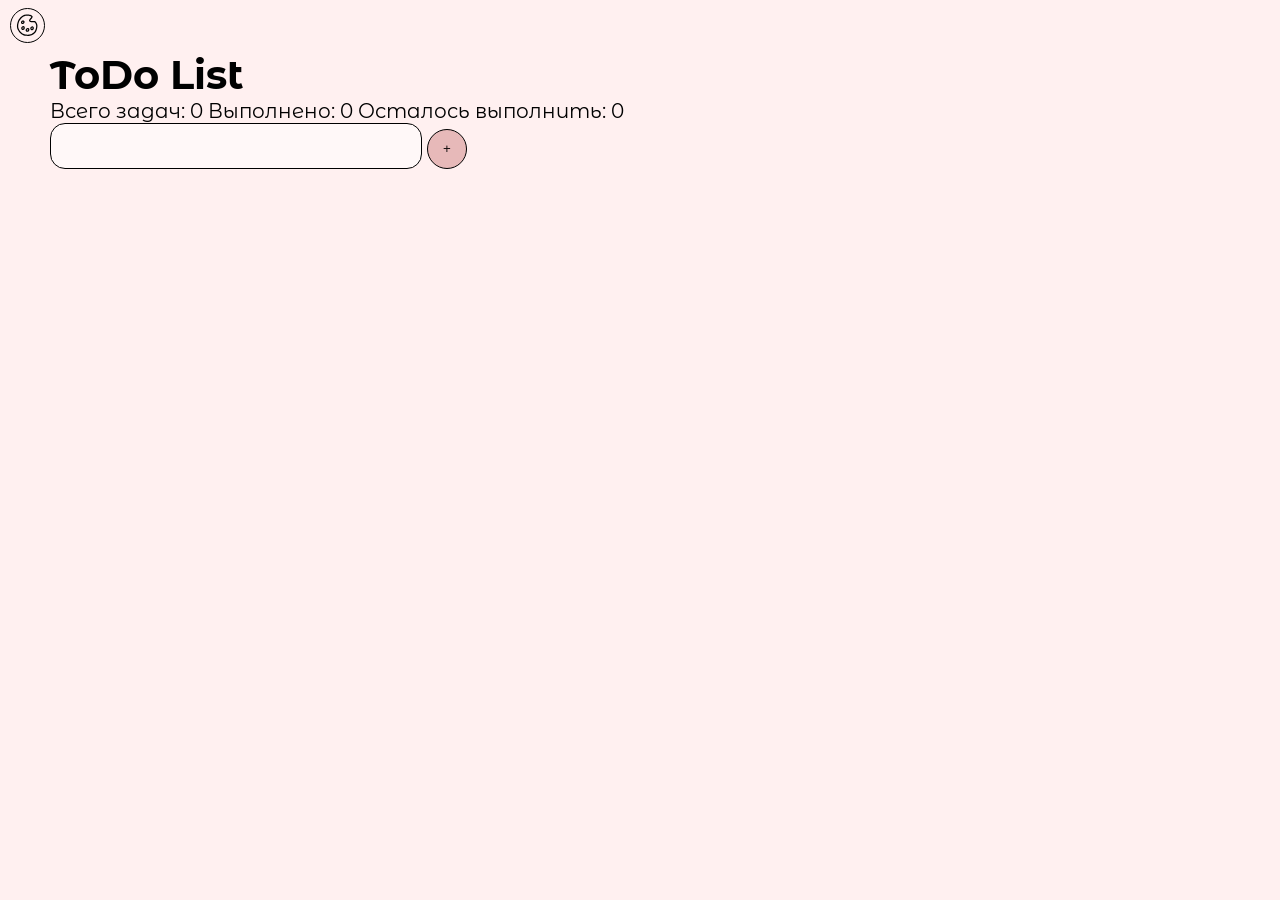
<file: index.html>
<!doctype html>
<html lang="en">
  <head>
    <meta charset="UTF-8" />
    <meta name="viewport" content="width=device-width, initial-scale=1.0" />
    <title>toDo</title>
    <link rel="preconnect" href="https://fonts.googleapis.com" />
    <link rel="preconnect" href="https://fonts.gstatic.com" crossorigin />
    <link
      href="https://fonts.googleapis.com/css2?family=Montserrat+Alternates:ital,wght@0,100;0,200;0,300;0,400;0,500;0,600;0,700;0,800;0,900;1,100;1,200;1,300;1,400;1,500;1,600;1,700;1,800;1,900&display=swap"
      rel="stylesheet"
    />
    <link rel="stylesheet" href="style.css" />

    <script src="script.js" defer></script>
  </head>
  <body>
    <h1>ToDo List</h1>
    <div id="taskCount">Всего задач: 0 Выполнено: 0 Осталось выполнить: 0</div>
    <input id="taskInput" type="text" />
    <button id="taskAddBtn">+</button>
    <div id="message"></div>
    <div id="taskList"></div>
    <div id="themesToggle">
      <button id="themesToggle_btn">
        <svg
          class="themesToggle_btn-icon"
          height="80%"
          width="80%"
          viewBox="0 0 32 32"
        >
          <path
            fill="currentColor"
            d="M28.395,16.137c-0.074-0.894-0.433-1.698-0.793-2.507c-0.284-0.638-0.621-1.25-1.091-1.771 c-0.217-0.243-0.461-0.487-0.765-0.619c-0.195-0.083-0.383-0.158-0.588-0.212c-0.35-0.092-0.717-0.124-1.077-0.151 c-0.641-0.046-1.279-0.072-1.923-0.074c-0.343-0.002-0.684-0.002-1.027,0.002c-0.295,0.003-0.586,0.01-0.878-0.012 c-0.092-0.019-0.181-0.041-0.271-0.071c-0.013-0.007-0.025-0.014-0.038-0.022c-0.013-0.013-0.025-0.026-0.037-0.039 c-0.014-0.024-0.028-0.048-0.041-0.073c-0.028-0.085-0.052-0.17-0.072-0.258c-0.002-0.039-0.003-0.077-0.002-0.117 c0.013-0.066,0.03-0.13,0.051-0.194c0.072-0.14,0.156-0.269,0.248-0.398c0.241-0.295,0.498-0.577,0.773-0.84 c0.166-0.161,0.334-0.319,0.494-0.485c0.194-0.201,0.359-0.437,0.514-0.667c0.236-0.352,0.424-0.728,0.56-1.128 c0.116-0.332,0.135-0.669,0.114-1.018c-0.009-0.142-0.05-0.276-0.118-0.392c-0.039-0.1-0.098-0.192-0.179-0.27 c-0.138-0.131-0.277-0.264-0.424-0.385c-0.111-0.092-0.223-0.186-0.341-0.269c-0.208-0.147-0.437-0.241-0.673-0.333 C20.454,3.69,20.074,3.578,19.7,3.48c-0.37-0.098-0.752-0.153-1.128-0.216c-0.448-0.074-0.9-0.129-1.353-0.177 c-0.4-0.044-0.8-0.068-1.202-0.077C15.812,3.005,15.606,3,15.401,3c-0.186,0-0.373,0.004-0.558,0.017 c-0.428,0.03-0.855,0.096-1.281,0.166c-0.367,0.059-0.73,0.144-1.082,0.269C10.897,4.015,9.502,4.959,8.28,6.102 C7.996,6.367,7.714,6.64,7.45,6.926c-0.278,0.3-0.533,0.619-0.782,0.94c-0.52,0.669-0.973,1.383-1.37,2.129 c-0.19,0.356-0.35,0.726-0.507,1.097c-0.166,0.393-0.319,0.785-0.439,1.193c-0.223,0.765-0.396,1.541-0.533,2.325 c-0.142,0.815-0.229,1.626-0.243,2.454c-0.007,0.389-0.004,0.781,0.041,1.169c0.053,0.452,0.14,0.887,0.249,1.329 c0.203,0.82,0.529,1.632,0.944,2.367c0.385,0.678,0.763,1.372,1.211,2.011c0.243,0.347,0.496,0.693,0.791,0.997 c0.289,0.295,0.579,0.59,0.876,0.876c0.601,0.575,1.285,1.08,2.004,1.495c0.717,0.411,1.421,0.822,2.212,1.075 c0.787,0.253,1.591,0.37,2.409,0.468c1.633,0.19,3.305,0.236,4.927-0.068c0.771-0.144,1.519-0.36,2.245-0.654 c0.8-0.321,1.561-0.691,2.288-1.154c0.737-0.47,1.43-1.043,1.956-1.747c0.24-0.323,0.444-0.664,0.642-1.014 c0.19-0.336,0.393-0.664,0.571-1.003c0.203-0.383,0.348-0.796,0.501-1.2c0.144-0.378,0.269-0.759,0.38-1.148 c0.214-0.765,0.374-1.536,0.485-2.323C28.419,17.748,28.459,16.931,28.395,16.137z M26.832,18.414 c-0.096,0.62-0.222,1.231-0.398,1.834c-0.098,0.336-0.192,0.673-0.317,0.997c-0.107,0.28-0.222,0.557-0.338,0.834 c-0.186,0.411-0.423,0.79-0.652,1.18c-0.223,0.376-0.444,0.751-0.7,1.105c-0.267,0.315-0.56,0.596-0.876,0.861 c-0.71,0.526-1.471,0.949-2.278,1.304c-0.483,0.198-0.968,0.385-1.474,0.519c-0.494,0.13-0.987,0.243-1.491,0.322 c-0.346,0.042-0.696,0.082-1.045,0.086c-0.409,0.004-0.82,0.002-1.23-0.019c-0.781-0.04-1.556-0.112-2.332-0.209 c-0.626-0.101-1.237-0.261-1.828-0.488c-0.439-0.201-0.859-0.431-1.278-0.671c-0.214-0.122-0.43-0.243-0.64-0.374 c-0.188-0.119-0.368-0.25-0.547-0.383c-0.35-0.287-0.676-0.594-0.991-0.92c-0.315-0.326-0.626-0.652-0.909-1.006 c-0.326-0.446-0.618-0.908-0.906-1.379c-0.317-0.513-0.621-1.029-0.866-1.578c-0.127-0.334-0.253-0.669-0.347-1.013 c-0.097-0.364-0.182-0.73-0.245-1.102c-0.089-0.934-0.053-1.888,0.047-2.82c0.185-1.287,0.464-2.564,0.945-3.774 c0.221-0.513,0.457-1.022,0.747-1.498C7.209,9.681,7.568,9.169,7.948,8.67c0.344-0.432,0.699-0.85,1.095-1.239 c0.401-0.393,0.813-0.766,1.254-1.114c0.598-0.455,1.252-0.82,1.934-1.128c0.393-0.154,0.79-0.296,1.2-0.399 c0.378-0.094,0.759-0.166,1.144-0.228c0.919-0.108,1.848-0.064,2.767,0.045c0.505,0.072,1.009,0.158,1.509,0.262 c0.5,0.104,0.979,0.251,1.455,0.435c0.093,0.044,0.182,0.093,0.269,0.15c0.254,0.166,0.498,0.328,0.392,0.68 c-0.082,0.272-0.359,0.574-0.539,0.794c-0.197,0.242-0.41,0.463-0.642,0.68c-0.251,0.236-0.47,0.494-0.686,0.763 c-0.337,0.422-0.642,0.833-0.789,1.364c-0.118,0.428-0.057,0.874,0.083,1.285c0.181,0.533,0.549,0.961,1.089,1.147 c0.463,0.162,0.953,0.158,1.436,0.151c0.396-0.007,0.795-0.004,1.191,0.002c0.756,0.013,1.504,0.081,2.256,0.144 c0.023,0.002,0.045,0.005,0.068,0.007c0.197,0.032,0.388,0.078,0.576,0.141c0.053,0.026,0.104,0.054,0.156,0.086 c0.162,0.14,0.306,0.297,0.442,0.463c0.35,0.499,0.603,1.053,0.846,1.612c0.172,0.428,0.319,0.858,0.399,1.315 c0.038,0.377,0.046,0.754,0.046,1.132C26.896,17.618,26.879,18.016,26.832,18.414z M9.856,14.649 c0.302,0.085,0.625,0.051,0.929-0.006c0.223-0.042,0.437-0.16,0.64-0.262c0.428-0.214,0.761-0.536,1.019-0.935 c0.23-0.358,0.365-0.772,0.411-1.193c0.041-0.365-0.046-0.71-0.199-1.038c-0.066-0.142-0.136-0.251-0.236-0.378 c-0.114-0.14-0.254-0.24-0.396-0.35c-0.09-0.052-0.186-0.085-0.288-0.097c-0.121-0.08-0.266-0.127-0.42-0.135 c-0.071-0.004-0.142-0.005-0.214-0.005c-0.544,0-1.093,0.112-1.545,0.428c-0.253,0.177-0.463,0.385-0.64,0.636 c-0.149,0.208-0.249,0.444-0.328,0.687c-0.068,0.218-0.087,0.457-0.116,0.682c-0.02,0.155,0.018,0.323,0.048,0.474 c0.028,0.155,0.085,0.31,0.151,0.452C8.905,14.096,9.333,14.503,9.856,14.649z M9.996,12.58c0.019-0.107,0.045-0.209,0.079-0.31 c0.032-0.062,0.067-0.121,0.105-0.178c0.047-0.052,0.095-0.101,0.146-0.148c0.056-0.037,0.113-0.07,0.173-0.102 c0.087-0.029,0.175-0.052,0.265-0.072c0.144-0.011,0.287-0.01,0.432-0.002c0.006,0.006,0.012,0.012,0.018,0.018 c0.009,0.016,0.018,0.033,0.027,0.049c0.027,0.078,0.049,0.154,0.066,0.234c0.001,0.037,0,0.073-0.001,0.11 c-0.021,0.106-0.048,0.209-0.082,0.313c-0.058,0.124-0.121,0.243-0.198,0.358c-0.043,0.048-0.089,0.093-0.137,0.136 c-0.102,0.067-0.209,0.124-0.319,0.176c-0.057,0.019-0.114,0.036-0.173,0.05c-0.045,0.002-0.09,0.002-0.135,0.001 c-0.015-0.004-0.029-0.007-0.043-0.012l-0.001,0c-0.035-0.033-0.069-0.068-0.101-0.105c-0.03-0.045-0.058-0.09-0.084-0.138 c-0.018-0.062-0.035-0.124-0.049-0.187C9.985,12.706,9.99,12.643,9.996,12.58z M12.265,17.28c-0.152-0.139-0.346-0.214-0.539-0.214 c-0.153,0-0.305,0.047-0.436,0.146c-0.084-0.033-0.175-0.052-0.27-0.052c-0.144,0-0.286,0.02-0.426,0.046 c-0.087,0.022-0.171,0.054-0.251,0.096c-0.116,0.05-0.219,0.107-0.326,0.175c-0.26,0.164-0.52,0.365-0.712,0.603 c-0.229,0.284-0.413,0.607-0.488,0.964c-0.046,0.216-0.057,0.439-0.061,0.658c-0.009,0.645,0.245,1.329,0.789,1.701 c0.299,0.207,0.63,0.284,0.988,0.31c0.184,0.014,0.37-0.009,0.555-0.035c0.243-0.034,0.441-0.075,0.669-0.175 c0.221-0.098,0.413-0.249,0.59-0.411c0.066-0.061,0.12-0.136,0.175-0.207c0.098-0.123,0.182-0.238,0.253-0.38 c0.087-0.175,0.157-0.37,0.199-0.562c0.022-0.101,0.042-0.205,0.061-0.306c0.05-0.297,0.063-0.562,0.015-0.857 C12.963,18.217,12.689,17.666,12.265,17.28z M11.53,19.268c-0.031,0.183-0.071,0.364-0.13,0.54 c-0.024,0.044-0.049,0.087-0.077,0.128c-0.052,0.059-0.107,0.113-0.166,0.165c-0.037,0.024-0.075,0.046-0.114,0.066 c-0.069,0.021-0.139,0.036-0.21,0.05c-0.119,0.008-0.237,0.011-0.356,0.004c-0.025-0.006-0.049-0.013-0.073-0.021 c-0.017-0.009-0.034-0.018-0.05-0.028c-0.007-0.007-0.014-0.014-0.021-0.022c-0.014-0.023-0.027-0.046-0.04-0.069 c-0.028-0.083-0.05-0.167-0.067-0.253c-0.009-0.152-0.006-0.304,0.008-0.457c0.011-0.054,0.025-0.106,0.041-0.16 c0.036-0.071,0.076-0.139,0.12-0.206c0.023-0.025,0.048-0.049,0.074-0.072c0.139-0.099,0.282-0.192,0.433-0.27 c0.016-0.005,0.031-0.01,0.047-0.014c0.024-0.001,0.048-0.001,0.072-0.001c0.132,0,0.258-0.036,0.367-0.099 c0.013,0.024,0.026,0.048,0.038,0.073c0.044,0.125,0.079,0.251,0.108,0.382C11.538,19.093,11.537,19.18,11.53,19.268z M11.067,21.682c0.008-0.001,0.014-0.003,0.022-0.004c0.059-0.008,0.119-0.016,0.177-0.024 C11.199,21.664,11.133,21.673,11.067,21.682z M18.461,20.364c-0.166-0.361-0.492-0.588-0.813-0.802 c-0.105-0.069-0.228-0.101-0.352-0.101c-0.146,0-0.293,0.044-0.415,0.122c-0.146-0.022-0.292-0.04-0.441-0.047 c-0.182-0.007-0.382,0.042-0.555,0.096c-0.315,0.096-0.579,0.273-0.83,0.479c-0.16,0.131-0.302,0.308-0.422,0.474 c-0.12,0.166-0.229,0.33-0.311,0.518c-0.098,0.225-0.164,0.44-0.203,0.682c-0.026,0.157-0.046,0.313-0.053,0.472 c0.009,0.111,0.024,0.221,0.041,0.33c0.024,0.09,0.057,0.177,0.1,0.26c0.109,0.256,0.306,0.479,0.522,0.653 c0.282,0.232,0.597,0.382,0.955,0.459c0.689,0.148,1.449,0.013,2-0.435c0.382-0.31,0.614-0.785,0.782-1.235 c0.116-0.312,0.164-0.662,0.182-0.99c0.009-0.158-0.018-0.328-0.044-0.483C18.577,20.654,18.531,20.514,18.461,20.364z M16.445,21 c0.006,0.001,0.011,0.002,0.017,0.002C16.456,21.001,16.45,21.001,16.445,21L16.445,21z M16.435,20.998l-0.001,0 c-0.021-0.003-0.042-0.006-0.063-0.009C16.392,20.992,16.414,20.995,16.435,20.998z M16.962,21.975 c-0.063,0.131-0.135,0.259-0.213,0.381c-0.021,0.023-0.042,0.045-0.064,0.068c-0.031,0.02-0.064,0.039-0.097,0.056 c-0.07,0.023-0.139,0.041-0.211,0.055c-0.096,0.005-0.191,0.004-0.287-0.002c-0.084-0.017-0.167-0.039-0.249-0.065 c-0.044-0.023-0.086-0.047-0.127-0.073c-0.045-0.042-0.088-0.085-0.128-0.131c-0.006-0.009-0.011-0.018-0.017-0.027 c-0.001-0.05,0.001-0.1,0.005-0.151c0.022-0.136,0.051-0.27,0.095-0.402c0.053-0.106,0.115-0.206,0.181-0.305 c0.07-0.081,0.143-0.158,0.223-0.231c0.054-0.035,0.109-0.066,0.165-0.094c0.055-0.018,0.109-0.032,0.165-0.044 c0.037-0.001,0.074,0,0.11,0.002c0.025,0.004,0.05,0.009,0.074,0.014c0.071,0.012,0.14,0.02,0.207,0.02 c0.1,0,0.196-0.017,0.292-0.059c0.004,0.004,0.007,0.008,0.011,0.012c0.007,0.024,0.013,0.048,0.019,0.072 c0.009,0.111,0.011,0.221,0.003,0.333C17.083,21.598,17.03,21.788,16.962,21.975z M23.379,17.804 c-0.227-0.229-0.492-0.356-0.785-0.474c-0.065-0.017-0.131-0.026-0.197-0.026c-0.066,0-0.133,0.009-0.199,0.026 c-0.105,0.029-0.203,0.082-0.286,0.153c-0.193-0.063-0.409-0.051-0.586,0.065c-0.157,0.101-0.313,0.204-0.465,0.317 c-0.286,0.21-0.512,0.446-0.724,0.73c-0.068,0.09-0.112,0.197-0.159,0.302c-0.057,0.131-0.107,0.258-0.146,0.396 c-0.068,0.24-0.092,0.501-0.09,0.749c0.009,0.582,0.278,1.141,0.706,1.528c0.223,0.199,0.457,0.321,0.73,0.433 c0.147,0.063,0.348,0.089,0.505,0.096c0.201,0.007,0.389-0.017,0.588-0.05c0.341-0.055,0.66-0.232,0.924-0.448 c0.118-0.096,0.225-0.19,0.321-0.308c0.341-0.422,0.507-0.944,0.551-1.478c0.039-0.465-0.028-0.924-0.225-1.348 C23.73,18.22,23.569,17.997,23.379,17.804z M22.504,19.729c-0.02,0.101-0.044,0.198-0.075,0.297 c-0.04,0.085-0.083,0.168-0.131,0.249c-0.05,0.055-0.104,0.106-0.16,0.156c-0.042,0.028-0.085,0.052-0.13,0.076 c-0.061,0.019-0.121,0.035-0.183,0.049c-0.05,0.002-0.1,0-0.149-0.003c-0.025-0.006-0.049-0.013-0.073-0.02 c-0.045-0.025-0.089-0.051-0.131-0.08c-0.045-0.042-0.089-0.085-0.131-0.13c-0.02-0.032-0.038-0.064-0.057-0.098 c-0.027-0.073-0.049-0.146-0.067-0.222c-0.005-0.088-0.003-0.174,0.003-0.263c0.017-0.084,0.039-0.166,0.066-0.247 c0.027-0.054,0.057-0.106,0.09-0.156c0.071-0.079,0.146-0.152,0.225-0.223c0.15-0.107,0.306-0.205,0.462-0.305 c0.027-0.017,0.052-0.035,0.076-0.054c0.026,0.014,0.052,0.028,0.077,0.044c0.042,0.039,0.082,0.079,0.121,0.122 c0.037,0.059,0.071,0.119,0.104,0.18c0.03,0.086,0.053,0.172,0.071,0.261C22.517,19.486,22.514,19.606,22.504,19.729z"
          ></path>
        </svg>
      </button>
      <div id="themes"></div>
    </div>
  </body>
</html>
</file>
<file: style.css>
:root {
  --bg-color: #fff0f0;

  --main-color: #fff0f0;
  --main-task-color: #f5d9d9;
  --main-font-color: black;
  --completed-task-color: #d3bdbda9;
  --add-btn-color: #e7b9b9;
  --btn-font-color: #110c0c;
  --delete-btn-color: #bda3a3;
  --box-bg-color: white;
  --checked-box-color: #c49292;
  --border-box-color: #72333c;

  --border-btn-color: black;
  --focus-outline-color: #72333c;
  --underline-input-color: #bda3a3;
  --input-bg-color: rgb(255, 248, 248);

  --main-transition: background-color 0.2s ease, color 0.2s ease;
}
body[data-theme="red"] {
  --bg-color: #ffeed6;
  --main-color: #8b2635;
  --main-task-color: #ffffff;
  --main-font-color: #090809;
  --completed-task-color: #f2e3d5;
  --add-btn-color: #f4796b;
  --btn-font-color: #ffffff;
  --h-color: #45491b;
  --delete-btn-color: #8b2635;
  --box-bg-color: #ffffff;
  --checked-box-color: #4d5126;
  --border-box-color: #4d5126;
  --border-btn-color: transparent;
  --focus-outline-color: #8b2635;
  --underline-input-color: #f4796b;
  --input-bg-color: #ffffff;
}
body[data-theme="white"] {
  --bg-color: white;
  --main-color: white;
  --main-task-color: #f3f3f3;
  --main-font-color: black;
  --completed-task-color: #cfcfcf;
  --add-btn-color: #c9c9c9;
  --btn-font-color: #110c0c;
  --delete-btn-color: #d1d1d1;
  --box-bg-color: white;
  --checked-box-color: #a1a1a1;
  --border-box-color: #888888;
  --focus-outline-color: #636363;
  --underline-input-color: #8b8b8b;
  --input-bg-color: white;
}
body[data-theme="dark"] {
  --bg-color: #251a1a;
  --main-color: #3b1f1f70;
  --main-task-color: #3b1f1f;
  --main-font-color: rgb(214, 188, 188);
  --completed-task-color: #3b1f1f70;
  --add-btn-color: #977a7a;
  --btn-font-color: #110c0c;
  --delete-btn-color: #7c5b5b;
  --box-bg-color: rgb(85, 64, 64);
  --checked-box-color: #291919;
  --border-box-color: #72333c;
  --focus-outline-color: #72333c;
  --underline-input-color: #bda3a3;
  --input-bg-color: #3b1f1f;
}
* {
  padding: 0;
  margin: 0;
  color: var(--main-font-color);
}
body {
  font-family: "Montserrat Alternates", sans-serif;
  padding: 50px;
  background-color: var(--bg-color);
  font-size: 20px;
  transition: var(--main-transition);
}
h1 {
  color: var(--h-color);
}
button {
  color: var(--btn-font-color);
}
#taskInput {
  font-family: "Montserrat Alternates", sans-serif;
  width: 350px;
  border-radius: 15px;
  padding: 10px;
  border: 1px solid var(--border-btn-color);
  font-size: 20px;
  background: var(--input-bg-color);
}
.taskEditInput:focus {
  outline: none;
  border: none;
  font-family: "Montserrat Alternates", sans-serif;
  border-bottom: 1px solid var(--underline-input-color);
  background-color: transparent;
  font-size: 20px;
  width: 80%;
}
#taskList {
  display: flex;
  flex-direction: column;
  margin-top: 10px;
  gap: 5px;
  width: 372px;
}
.taskDiv {
  display: flex;
  align-items: flex-start;
  gap: 10px;
}
.completed .taskContent label {
  text-decoration: line-through;
}
.completed .taskContent {
  background: var(--completed-task-color);
}
.taskContent {
  display: flex;
  gap: 5px;
  align-items: center;
  justify-content: space-between;
  padding: 0px 5px 0px 30px;
  background: var(--main-task-color);
  width: 100%;
  min-height: 50px;
  border-radius: 15px;
  border: 1px solid var(--border-btn-color);
  overflow-wrap: break-word;
}

.taskDeleteBtn,
#taskAddBtn {
  min-width: 40px;
  height: 40px;
  border-radius: 50%;

  border: 1px solid var(--border-btn-color);
  background: var(--delete-btn-color);
}
#taskAddBtn {
  background: var(--add-btn-color);
}
.taskCheckbox {
  position: absolute;
  width: 1px;
  height: 1px;
  margin: -1px;
  padding: 0;
  overflow: hidden;
  clip: rect(0, 0, 0, 0);
  white-space: nowrap;
  border: 0;
}
.customTaskCheckbox {
  position: relative;
  min-width: 22px;
  height: 22px;
  border: 2px solid var(--border-box-color);
  border-radius: 6px;
  background-color: var(--box-bg-color);
  transition: all 0.2s ease;
  cursor: pointer;
}

.customTaskCheckbox::after {
  content: "";
  position: absolute;
  left: 6px;
  top: 2px;
  width: 6px;
  height: 11px;
  border: solid white;
  border-width: 0 2px 2px 0;
  transform: rotate(45deg) scale(0);
  transition: transform 0.2s ease;
}

.taskCheckbox:checked + .customTaskCheckbox {
  background-color: var(--checked-box-color);
}

.taskCheckbox:checked + .customTaskCheckbox::after {
  transform: rotate(45deg) scale(1);
}

.taskCheckbox:focus-visible + .customTaskCheckbox {
  outline: 2px solid var(--focus-outline-color);
  outline-offset: 2px;
}
#themesToggle {
  position: fixed;
  display: flex;
  gap: 5px;
  align-items: center;
  top: 0;
  left: 0;
  margin: 5px 10px;
}

#themes {
  display: flex;
  gap: 5px;
  padding: 5px;
  opacity: 0;
  visibility: hidden;
  background: #91919131;
  border-radius: 20px;
  transition:
    visibility 0.2s ease,
    opacity 0.2s ease;
}

#themes.is-open {
  opacity: 1;
  visibility: visible;
}
.themeBtn,
#themesToggle_btn {
  border-radius: 50%;
  border: 1px;
  width: 30px;
  height: 30px;
  background-color: var(--main-color);
}
#themesToggle_btn {
  display: flex;
  align-items: center;
  justify-content: center;
  border: 1px solid var(--border-btn-color);
  width: 35px;
  height: 35px;
}
.themesToggle_btn-icon {
  fill: var(--btn-font-color);
}
#themesToggle_btn:hover {
  outline: 1px solid var(--focus-outline-color);
  transition: all 0.5s ease;
}
.themeBtn[data-theme-value="classic"] {
  background-color: #fff0f0;
}
.themeBtn[data-theme-value="dark"] {
  background-color: #251a1a;
}
.themeBtn[data-theme-value="red"] {
  background-color: #8b2635;
}
.themeBtn[data-theme-value="white"] {
  background-color: white;
}
</file>
